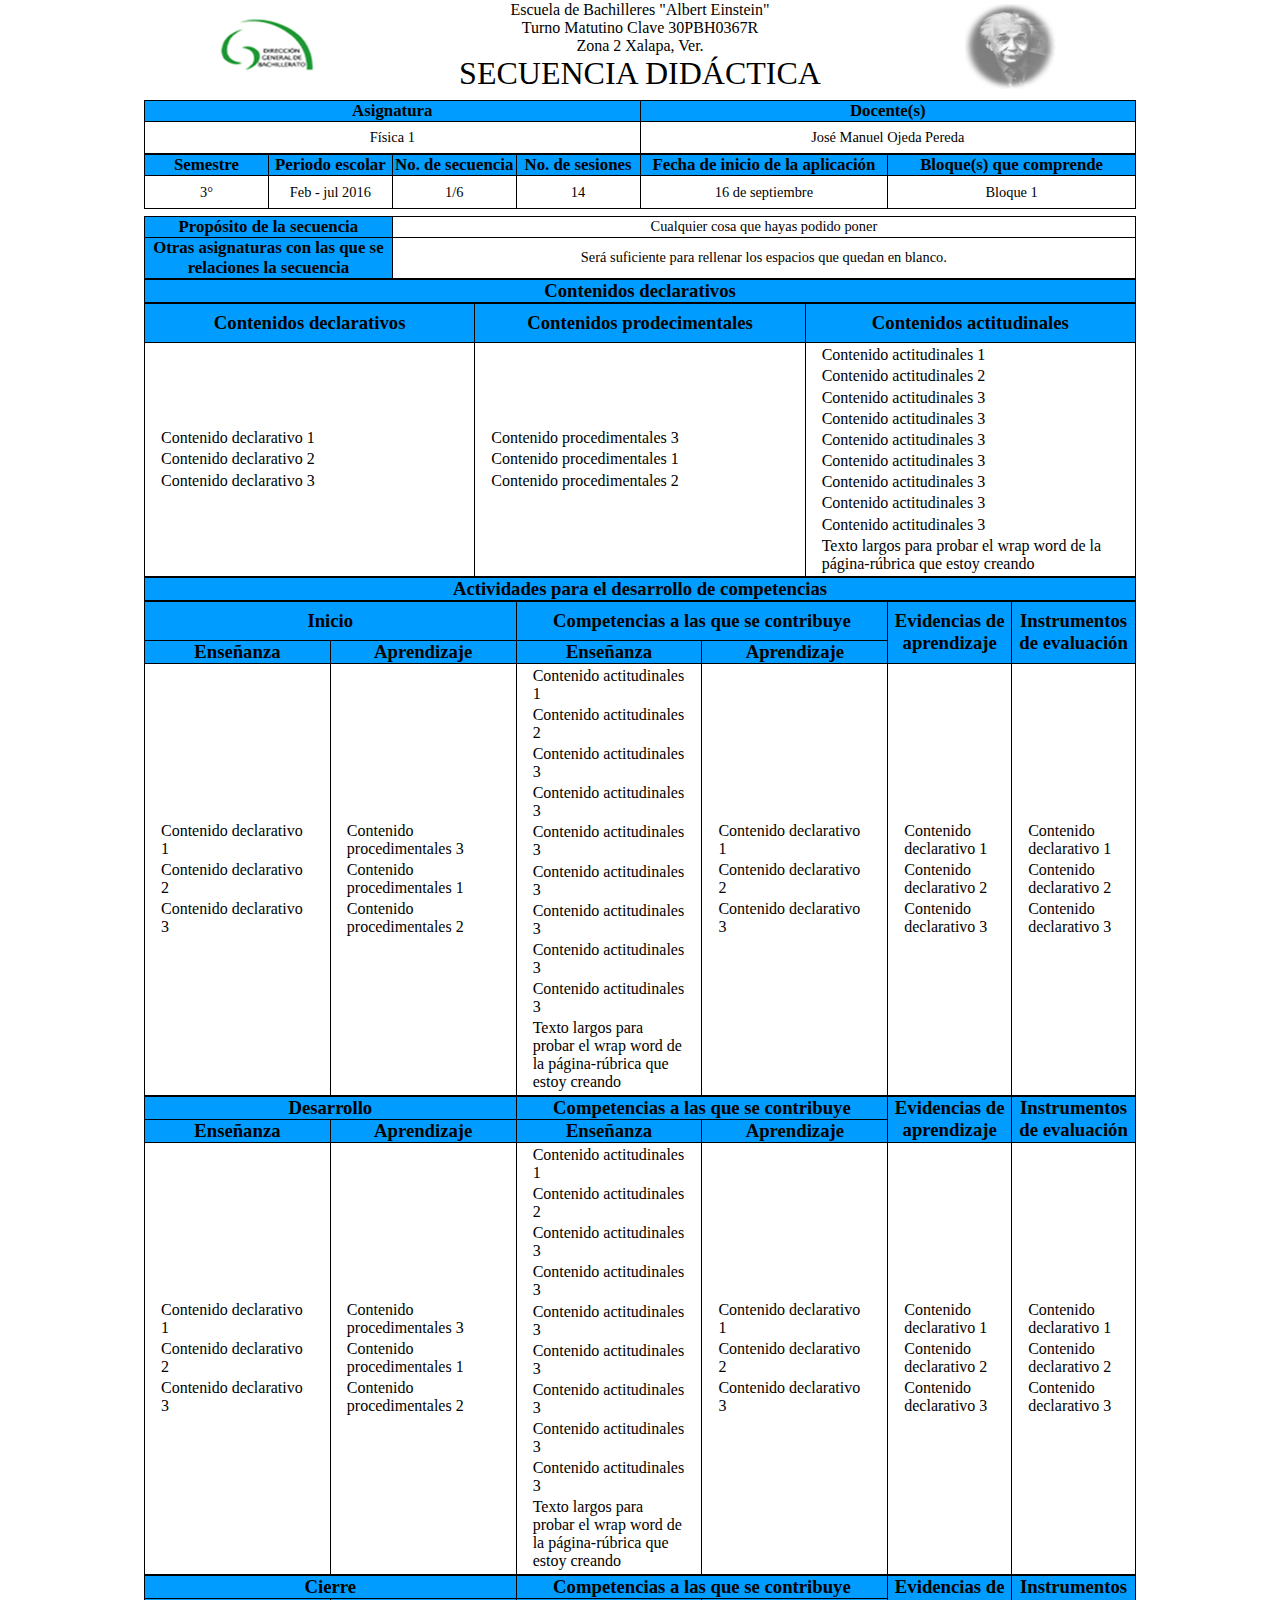
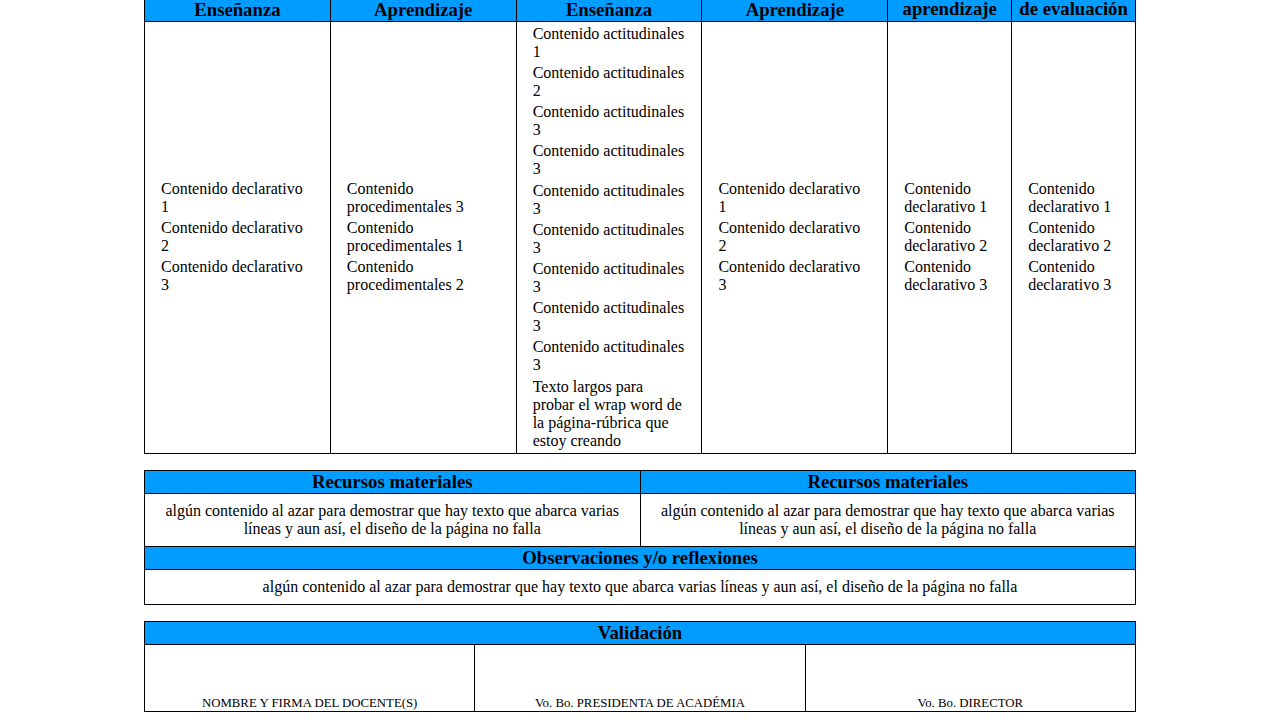
<file: rubricaHTML/index.html>
<!DOCTYPE html>
<html lang="es">

<head>
<title>Titulo de la web</title>
<meta charset="utf-8" />
<link rel="stylesheet" href="estilos.css" />
<link rel="shortcut icon" href="/favicon.ico" />
</head>

<body>
    <header id="encabezadoSecuencia">
      <table>
        <tr>
          <td width="25%">
            <img id="imagenEncabezado" src="logoIzquierda.png" alt="logotipo de la izquierda">
          </td>
          <td width="50%">
            <h2>Escuela de Bachilleres "Albert Einstein"</h2>
            <h2>Turno Matutino   Clave 30PBH0367R</h2>
            <h2>Zona 2    Xalapa, Ver.</h2>
            <h1>SECUENCIA DIDÁCTICA</h1>
          </td>
          <td width="25%">
            <img id="imagenEncabezado" src="logoDerecha.png" alt="logotipo de la izquierda">
          </td>
        </tr>
      </table>
    </header>

    <section id="datosSecuencia">
      <table id=tablaDatosSecuencia>
        <tr>
          <td id="tituloCelda" width="50%">
            <h3>Asignatura</h3>
          </td>
          <td id="tituloCelda" width="50%">
            <h3>Docente(s)</h3>
          </td>
        </tr>
        <tr>
          <td width="50%">
            <p id="contenidoDatosSecuencia"> Física 1 </p>
          </td>
          <td width="50%">
            <p id="contenidoDatosSecuencia"> José Manuel Ojeda Pereda </p>
          </td>
        </tr>
      </table>

      <table id=tablaDatosSecuencia>
        <tr>
          <td id="tituloCelda" width="12.5%">
            <h3>Semestre</h3>
          </td>
          <td id="tituloCelda" width="12.5%">
            <h3>Periodo escolar</h3>
          </td>
          <td id="tituloCelda" width="12.5%">
            <h3>No. de secuencia</h3>
          </td>
          <td id="tituloCelda" width="12.5%">
            <h3>No. de sesiones</h3>
          </td>
          <td id="tituloCelda" width="12.5%">
            <h3>Fecha de inicio de la aplicación</h3>
          </td>
          <td id="tituloCelda" width="12.5%">
            <h3>Bloque(s) que comprende</h3>
          </td>
        </tr>
        <tr>
          <td width="12.5%">
            <p id="contenidoDatosSecuencia"> 3°</p>
          </td>
          <td width="12.5%">
            <p id="contenidoDatosSecuencia"> Feb - jul 2016</p>
          </td>
          <td width="12.5%">
            <p id="contenidoDatosSecuencia"> 1/6</p>
          </td>
          <td width="12.5%">
            <p id="contenidoDatosSecuencia"> 14</p>
          </td>
          <td width="25%">
            <p id="contenidoDatosSecuencia"> 16 de septiembre </p>
          </td>
          <td width="25%">
            <p id="contenidoDatosSecuencia"> Bloque 1</p>
          </td>
        </tr>
      </table>

      <table id=tablaRelacionesSecuencia margin-top="1em">
        <tr width="100%">
          <td id="tituloCelda" width="25%">
            <h3>Propósito de la secuencia</h3>
          </td>
          <td width="*">
            <p id="contenidoRelacionesSecuencia"> Cualquier cosa que hayas podido poner</p>
          </td>
        </tr>
        <tr width="100%">
          <td id="tituloCelda" width="25%">
            <h3>Otras asignaturas con las que se relaciones la secuencia</h3>
          </td>
          <td width="*">
            <p id="contenidoRelacionesSecuencia"> Será suficiente para rellenar los espacios que quedan en blanco.</p>
          </td>
        </tr>
      </table>
    </section>

    <section id="saberesParaDesarrollo">
      <table id="tablaSaberesDesarrollo">
        <tr>
          <h3 id="tituloCelda" style="border:1px solid black;width:calc(100% - 2px);">Contenidos declarativos</h3>
          <td id="tituloCeldaGrande">
            <h3>Contenidos declarativos</h3>
          </td>
          <td id="tituloCeldaGrande">
            <h3>Contenidos prodecimentales</h3>
          </td>
          <td id="tituloCeldaGrande">
            <h3>Contenidos actitudinales</h3>
          </td>
        </tr>
        <tr>
          <td>
            <ul>
              <li>Contenido declarativo 1</li>
              <li>Contenido declarativo 2</li>
              <li>Contenido declarativo 3</li>
            </ul>
          </td>
          <td>
            <ul>
              <li>Contenido procedimentales 3</li>
              <li>Contenido procedimentales 1</li>
              <li>Contenido procedimentales 2</li>
            </ul>
          </td>
          <td>
            <ul>
              <li>Contenido actitudinales 1</li>
              <li>Contenido actitudinales 2</li>
              <li>Contenido actitudinales 3</li>
              <li>Contenido actitudinales 3</li>
              <li>Contenido actitudinales 3</li>
              <li>Contenido actitudinales 3</li>
              <li>Contenido actitudinales 3</li>
              <li>Contenido actitudinales 3</li>
              <li>Contenido actitudinales 3</li>
              <li>Texto largos para probar el wrap word de la página-rúbrica que estoy creando</li>
            </ul>
          </td>
        </tr>
      </table>
    </section>


    <section id="actividadesParaDesarrollo">
       <article id="Inicio">
         <table>
           <tr>
             <h3 id="tituloCelda" style="border:1px solid black;width:calc(100% - 2px);">Actividades para el desarrollo de competencias</h3>
           </tr>
           <tr>
            <td id="tituloCeldaGrande" width="18.75%" colspan="2">
               <h3>Inicio</h3>
            </td>
            <td id="tituloCeldaGrande" width="18.75%" colspan="2">
              <h3>Competencias a las que se contribuye</h3>
            </td>
            <td id="tituloCeldaGrande" width="12.5%" rowspan="2">
              <h3>Evidencias de aprendizaje</h3>
            </td>
            <td id="tituloCeldaGrande" width="12.5%" rowspan="2">
              <h3>Instrumentos de evaluación</h3>
            </td>
           </tr>
           <tr>
             <td id="tituloCelda" width="18.75%">
              <h3>Enseñanza</h3>
             </td>
             <td id="tituloCelda" width="18.75%">
              <h3>Aprendizaje</h3>
             </td>
             <td id="tituloCelda" width="18.75%">
               <h3>Enseñanza</h3>
             </td>
             <td id="tituloCelda" width="18.75%">
               <h3>Aprendizaje</h3>
             </td>
           </tr>
           <tr>
             <td>
               <ul>
                 <li>Contenido declarativo 1</li>
                 <li>Contenido declarativo 2</li>
                 <li>Contenido declarativo 3</li>
               </ul>
             </td>
             <td>
               <ul>
                 <li>Contenido procedimentales 3</li>
                 <li>Contenido procedimentales 1</li>
                 <li>Contenido procedimentales 2</li>
               </ul>
             </td>
             <td>
               <ul>
                 <li>Contenido actitudinales 1</li>
                 <li>Contenido actitudinales 2</li>
                 <li>Contenido actitudinales 3</li>
                 <li>Contenido actitudinales 3</li>
                 <li>Contenido actitudinales 3</li>
                 <li>Contenido actitudinales 3</li>
                 <li>Contenido actitudinales 3</li>
                 <li>Contenido actitudinales 3</li>
                 <li>Contenido actitudinales 3</li>
                 <li>Texto largos para probar el wrap word de la página-rúbrica que estoy creando</li>
               </ul>
             </td>
             <td>
               <ul>
                 <li>Contenido declarativo 1</li>
                 <li>Contenido declarativo 2</li>
                 <li>Contenido declarativo 3</li>
               </ul>
             </td>
             <td>
               <ul>
                 <li>Contenido declarativo 1</li>
                 <li>Contenido declarativo 2</li>
                 <li>Contenido declarativo 3</li>
               </ul>
             </td>
             <td>
               <ul>
                 <li>Contenido declarativo 1</li>
                 <li>Contenido declarativo 2</li>
                 <li>Contenido declarativo 3</li>
               </ul>
             </td>
           </tr>
         </table>
       </article>


       <article id="Desarrollo">
         <table>
           <tr>
            <td id="tituloCelda" width="18.75%" colspan="2">
               <h3>Desarrollo</h3>
            </td>
            <td id="tituloCelda" width="18.75%" colspan="2">
              <h3>Competencias a las que se contribuye</h3>
            </td>
            <td id="tituloCelda" width="12.5%" rowspan="2">
              <h3>Evidencias de aprendizaje</h3>
            </td>
            <td id="tituloCelda" width="12.5%" rowspan="2">
              <h3>Instrumentos de evaluación</h3>
            </td>
           </tr>
           <tr>
             <td id="tituloCelda" width="18.75%">
              <h3>Enseñanza</h3>
             </td>
             <td id="tituloCelda" width="18.75%">
              <h3>Aprendizaje</h3>
             </td>
             <td id="tituloCelda" width="18.75%">
               <h3>Enseñanza</h3>
             </td>
             <td id="tituloCelda" width="18.75%">
               <h3>Aprendizaje</h3>
             </td>
           </tr>
           <tr>
             <td>
               <ul>
                 <li>Contenido declarativo 1</li>
                 <li>Contenido declarativo 2</li>
                 <li>Contenido declarativo 3</li>
               </ul>
             </td>
             <td>
               <ul>
                 <li>Contenido procedimentales 3</li>
                 <li>Contenido procedimentales 1</li>
                 <li>Contenido procedimentales 2</li>
               </ul>
             </td>
             <td>
               <ul>
                 <li>Contenido actitudinales 1</li>
                 <li>Contenido actitudinales 2</li>
                 <li>Contenido actitudinales 3</li>
                 <li>Contenido actitudinales 3</li>
                 <li>Contenido actitudinales 3</li>
                 <li>Contenido actitudinales 3</li>
                 <li>Contenido actitudinales 3</li>
                 <li>Contenido actitudinales 3</li>
                 <li>Contenido actitudinales 3</li>
                 <li>Texto largos para probar el wrap word de la página-rúbrica que estoy creando</li>
               </ul>
             </td>
             <td>
               <ul>
                 <li>Contenido declarativo 1</li>
                 <li>Contenido declarativo 2</li>
                 <li>Contenido declarativo 3</li>
               </ul>
             </td>
             <td>
               <ul>
                 <li>Contenido declarativo 1</li>
                 <li>Contenido declarativo 2</li>
                 <li>Contenido declarativo 3</li>
               </ul>
             </td>
             <td>
               <ul>
                 <li>Contenido declarativo 1</li>
                 <li>Contenido declarativo 2</li>
                 <li>Contenido declarativo 3</li>
               </ul>
             </td>
           </tr>
         </table>
       </article>



       <article id="Cierre">
         <table>
           <tr>
            <td id="tituloCelda" width="18.75%" colspan="2">
               <h3>Cierre</h3>
            </td>
            <td id="tituloCelda" width="18.75%" colspan="2">
              <h3>Competencias a las que se contribuye</h3>
            </td>
            <td id="tituloCelda" width="12.5%" rowspan="2">
              <h3>Evidencias de aprendizaje</h3>
            </td>
            <td id="tituloCelda" width="12.5%" rowspan="2">
              <h3>Instrumentos de evaluación</h3>
            </td>
           </tr>
           <tr>
             <td id="tituloCelda" width="18.75%">
              <h3>Enseñanza</h3>
             </td>
             <td id="tituloCelda" width="18.75%">
              <h3>Aprendizaje</h3>
             </td>
             <td id="tituloCelda" width="18.75%">
               <h3>Enseñanza</h3>
             </td>
             <td id="tituloCelda" width="18.75%">
               <h3>Aprendizaje</h3>
             </td>
           </tr>
           <tr>
             <td>
               <ul>
                 <li>Contenido declarativo 1</li>
                 <li>Contenido declarativo 2</li>
                 <li>Contenido declarativo 3</li>
               </ul>
             </td>
             <td>
               <ul>
                 <li>Contenido procedimentales 3</li>
                 <li>Contenido procedimentales 1</li>
                 <li>Contenido procedimentales 2</li>
               </ul>
             </td>
             <td>
               <ul>
                 <li>Contenido actitudinales 1</li>
                 <li>Contenido actitudinales 2</li>
                 <li>Contenido actitudinales 3</li>
                 <li>Contenido actitudinales 3</li>
                 <li>Contenido actitudinales 3</li>
                 <li>Contenido actitudinales 3</li>
                 <li>Contenido actitudinales 3</li>
                 <li>Contenido actitudinales 3</li>
                 <li>Contenido actitudinales 3</li>
                 <li>Texto largos para probar el wrap word de la página-rúbrica que estoy creando</li>
               </ul>
             </td>
             <td>
               <ul>
                 <li>Contenido declarativo 1</li>
                 <li>Contenido declarativo 2</li>
                 <li>Contenido declarativo 3</li>
               </ul>
             </td>
             <td>
               <ul>
                 <li>Contenido declarativo 1</li>
                 <li>Contenido declarativo 2</li>
                 <li>Contenido declarativo 3</li>
               </ul>
             </td>
             <td>
               <ul>
                 <li>Contenido declarativo 1</li>
                 <li>Contenido declarativo 2</li>
                 <li>Contenido declarativo 3</li>
               </ul>
             </td>
           </tr>
         </table>
       </article>
    </section>

    <section id="recursosSecuencia">
      <table>
        <tr>
          <td id="tituloCelda">
            <h3>Recursos materiales</h3>
          </td>
          <td id="tituloCelda">
            <h3>Recursos materiales</h3>
          </td>
        </tr>
        <tr>
          <td>
            <p id="contenidoRecursosSecuencia">algún contenido al azar para demostrar que hay texto que abarca varias líneas y aun así, el diseño de la página no falla</p>
          </td>
          <td>
            <p id="contenidoRecursosSecuencia">algún contenido al azar para demostrar que hay texto que abarca varias líneas y aun así, el diseño de la página no falla</p>
          </td>
        </tr>
        <tr>
          <td id="tituloCelda" colspan="2">
            <h3>Observaciones y/o reflexiones</h3>
          </td>
        </tr>
        <tr>
          <td colspan="2">
            <p id="contenidoRecursosSecuencia">algún contenido al azar para demostrar que hay texto que abarca varias líneas y aun así, el diseño de la página no falla</p>
          </td>
        </tr>
      </table>
    </section>

    <footer>
      <table>
        <tr>
          <td id="tituloCelda" colspan="3">
            <h3>Validación</h3>
          </td>
        </tr>
        <tr>
          <td width="33%">
            <p>NOMBRE Y FIRMA DEL DOCENTE(S)</p>
          </td>
          <td width="33%">
            <p>Vo. Bo. PRESIDENTA DE ACADÉMIA</p>
          </td>
          <td width="33%">
            <p>Vo. Bo. DIRECTOR</p>
          </td>
        </tr>
      </table>
    </footer>

</body>
</html>
</file>
<file: rubricaHTML/estilos.css>
*{
  margin:0;
  padding:0;
}
body{
  width: 62em;
  margin-left: auto;
  margin-right: auto;
}
h1{
  text-align: center;
  font-weight: normal;
  font-size: 2em;
}
h2{
  text-align: center;
  font-weight: normal;
  font-size: 1em;
}
footer{
  display: block;
  float: left;
  width: 100%;
  height: 100%;
  margin: 1em 0;
}
footer p{
  vertical-align: bottom;
  margin-top: 4em;
  text-align: center;
  font-size: .8em;
}
table{
  border-collapse: collapse;
  width: 100%
}
tr{
  width: 100%;
}
td{
  border: 1px solid black;
}
#tituloCeldaGrande{
  font-weight: 600;
  text-align: center;
  background: rgb(0, 156, 255);
  padding: .5em 0;
}
#tituloCelda{
  font-weight: 600;
  text-align: center;
  background: rgb(0, 156, 255);
}
#encabezadoSecuencia{
  display: block;
  float: left;
  width: 100%;
  height: auto;
  border:none !important;
}
#datosSecuencia{
  display: block;
  float: left;
  width: 100%;
  height: auto;
  margin:.5em 0 0 0;
}
#actividadesParaDesarrollo{
  display: block;
  float: left;
  width: 100%;
  height: 100%;
}
#saberesParaDesarrollo{
  display: block;
  float: left;
  width: 100%;
  height: 100%;
}
#recursosSecuencia{
  display: block;
  float: left;
  width: 100%;
  height: auto;
  margin: 1em 0 0 0;
}
#encabezadoSecuencia table{
  width: 100%;
  height: 100%;
}
#encabezadoSecuencia td{
  border: none;
}
#imagenEncabezado{
  display: block;
  margin-left: auto;
  margin-right: auto;
}
#contenidoDatosSecuencia, #contenidoRecursosSecuencia{
  text-align: center;
  margin: .5em 0;
  vertical-align: middle;
}
#tablaDatosSecuencia{
  font-size: .9em;
}
#contenidoRelacionesSecuencia{
  text-align: center;
  height: 100%;
  vertical-align: middle;
}
#tablaRelacionesSecuencia{
  margin-top: .5em;
  font-size: .9em;
}
#tablaSaberesDesarrollo{
  height: auto;
  width: 100%
}
#tablaSaberesDesarrollo td{
  width:33%;
}
#tablaSaberesDesarrollo li, #actividadesParaDesarrollo li{
  list-style: none;
  width:auto;
  margin: .2em 1em;
}
</file>
